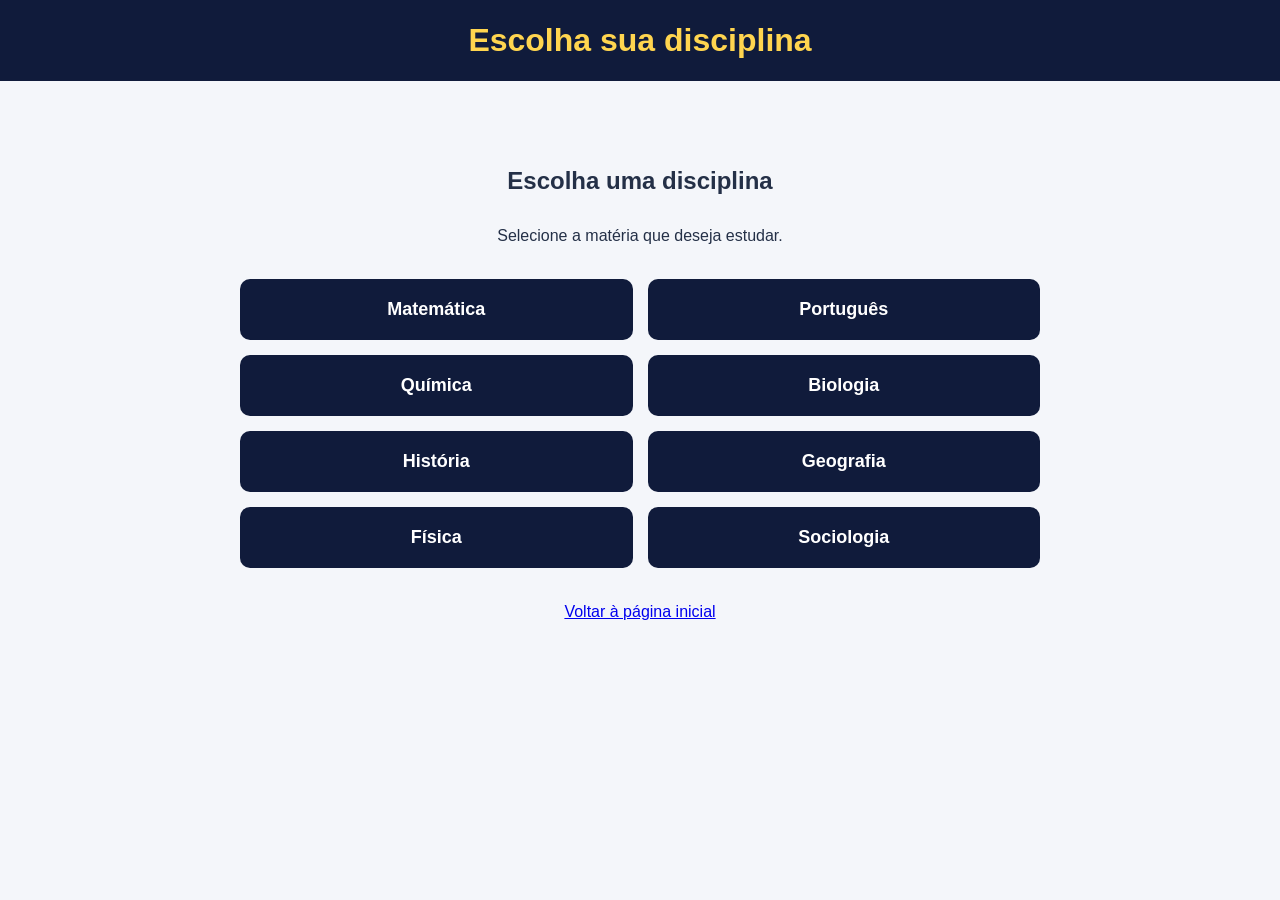
<file: quiz.html>
<!DOCTYPE html>
<html lang="pt-BR">

<head>
    <meta charset="UTF-8">
    <meta name="viewport" content="width=device-width, initial-scale=1">
    <title>Disciplinas - Quiz Escolar</title>
    <link rel="stylesheet" href="style.css">
    <script src="quiz.js" defer></script>
</head>

<body>

    <header>
        <h1>Escolha sua disciplina</h1>
    </header>

   <main class="sobre">

    <h2>Escolha uma disciplina</h2>
    <p>Selecione a matéria que deseja estudar.</p>

    <div class="disciplinas">
        <button class="disciplina">Matemática</button>
        <button class="disciplina">Português</button>
        <button class="disciplina">Química</button>
        <button class="disciplina">Biologia</button>
        <button class="disciplina">História</button>
        <button class="disciplina">Geografia</button>
        <button class="disciplina">Física</button>
        <button class="disciplina">Sociologia</button>
     </div>
     <section id="areaQuiz" hidden>

    <h2 id="tituloMateria"></h2>

    <p id="pergunta"></p>

    <div id="alternativas"></div>

    <p id="resultado"></p>

    <button id="proxima" hidden>
        Próxima questão
    </button>

</section>

    <a href="index.html">Voltar à página inicial</a>

</main>

</body>
</html>
</file>
<file: style.css>
* {
    box-sizing: border-box;
}

body {
    margin: 0;
    font-family: Arial, sans-serif;
    background: #f4f6fa;
    color: #243047;
}

header {
    background: #101b3b;
    color: white;
    text-align: center;
    padding: 22px;
}

header h1 {
    margin: 0;
    color: #ffd54f;
}

.hero {
    min-height: 500px;
    padding: 70px 20px;
    background:
        linear-gradient(#071326a8, #071326bd),
        url("images/biblioteca.jpg") center/cover;
    color: white;
    text-align: center;

    display: flex;
    flex-direction: column;
    align-items: center;
    justify-content: center;
}

.hero h2 {
    font-size: clamp(28px, 5vw, 48px);
    max-width: 800px;
}

.hero p {
    font-size: 19px;
    max-width: 650px;
    line-height: 1.6;
}

button {
    padding: 15px 32px;
    background: #ffd54f;
    color: #101b3b;
    border: none;
    border-radius: 8px;
    font-size: 17px;
    font-weight: bold;
    cursor: pointer;
}

button:hover {
    background: #eab72b;
}

.sobre {
    max-width: 850px;
    margin: auto;
    padding: 60px 25px;
    text-align: center;
    line-height: 1.7;
}

footer {
    background: #101b3b;
    color: white;
    text-align: center;
    padding: 18px;
}

.disciplinas {
    display: grid;
    grid-template-columns: repeat(2, 1fr);
    gap: 15px;
    margin: 30px 0;
}

.disciplinas button {
    background: #101b3b;
    color: white;
    padding: 20px;
    border-radius: 10px;
    font-size: 18px;
}

.disciplinas button:hover {
    background: #304d8c;
}

@media (max-width: 600px) {
    .disciplinas {
        grid-template-columns: 1fr;
    }
}

[hidden] {
    display: none !important;
}

#areaQuiz {
    margin-top: 30px;
}

#alternativas button {
    display: block;
    width: 100%;
    margin: 10px 0;
}

#resultado {
    font-weight: bold;
    line-height: 1.7;
}
</file>
